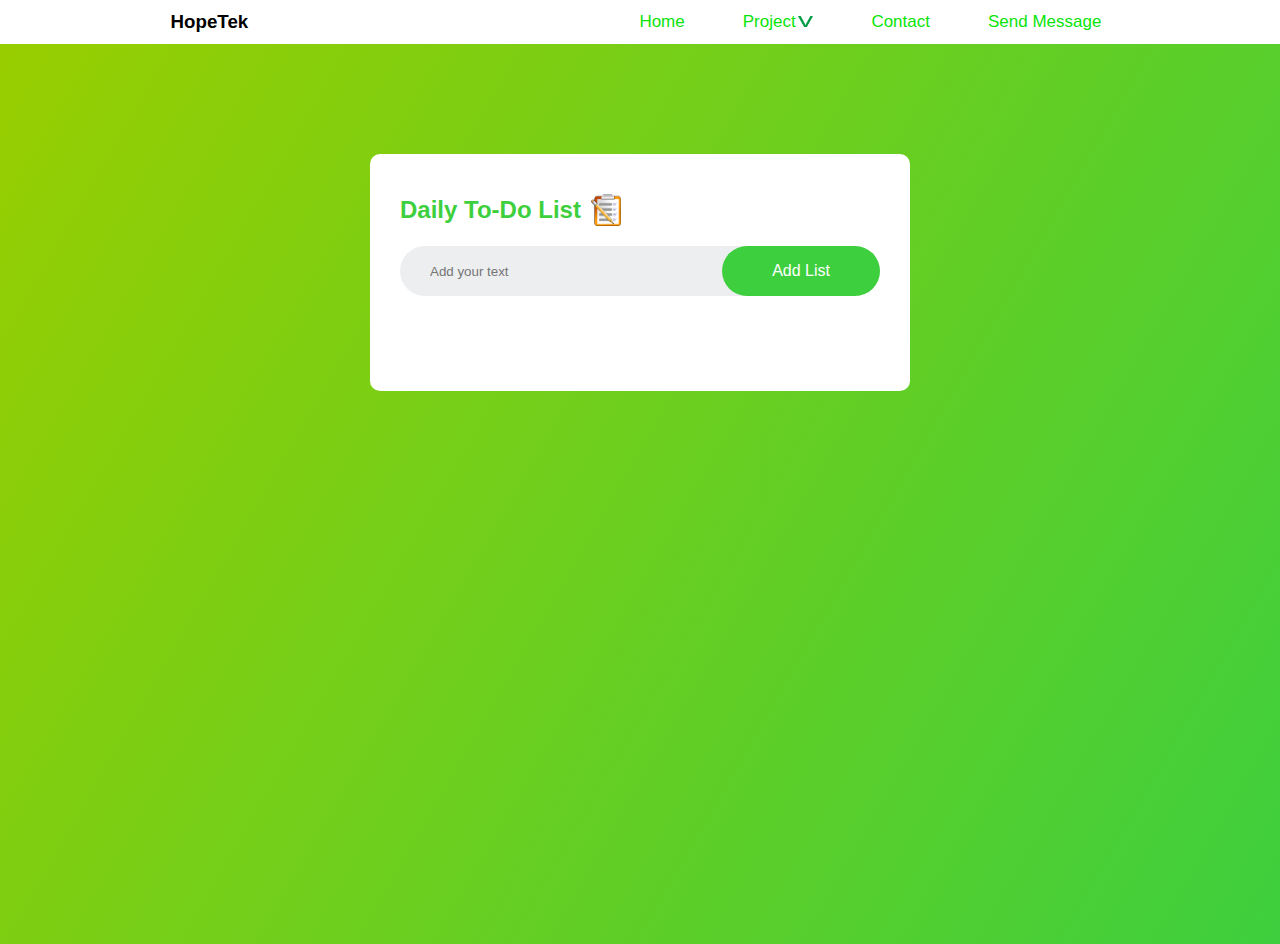
<file: index.html>
<!DOCTYPE html>
<html lang="en">
<head>
    <meta charset="UTF-8">
    <meta name="viewport" content="width=device-width, initial-scale=1.0">
    <title>Document</title>
    <link rel="stylesheet" href="./style.css">

</head>
<body>
    <nav>
        <div class="logo">
            <h3>HopeTek</h3>
        </div>
        <ul>
            <li><a href="">Home</a></li>
            <li>
                <a href="">project <img src="./Image/dropdown.png" alt=""></a>
                <ul class="dropdown" >
                    <li><a href="">Ecommerce</a></li>
                    <li><a href="">Ticketing</a></li>
                    <li><a href="">Landing</a></li>
                    <li><a href="">Watch</a></li>
                </ul>
            </li>
            <li><a href="">contact</a></li>
            <li><a href="">send message</a></li>

        </ul>
    </nav>



    <div class="container">
        <div class="todo-app">
            <!-- <h4 id="error"></h4> -->
            <h2> Daily To-Do List <img src="./Image/checklist-1295319_1280.webp" alt=""> </h2>
            <div class="row">
                <input type="text" id="input-box" placeholder="Add your text">
                <button id="btn">Add List</button>
            </div>
            <ul id="list-container">
                <!-- <li class="checked">Task 1</li>
                <li>Task 2</li>
                <li>Task 3</li> -->
            </ul>
        </div>
    </div>
</body>
<script src="./script.js"></script>
</html>
</file>
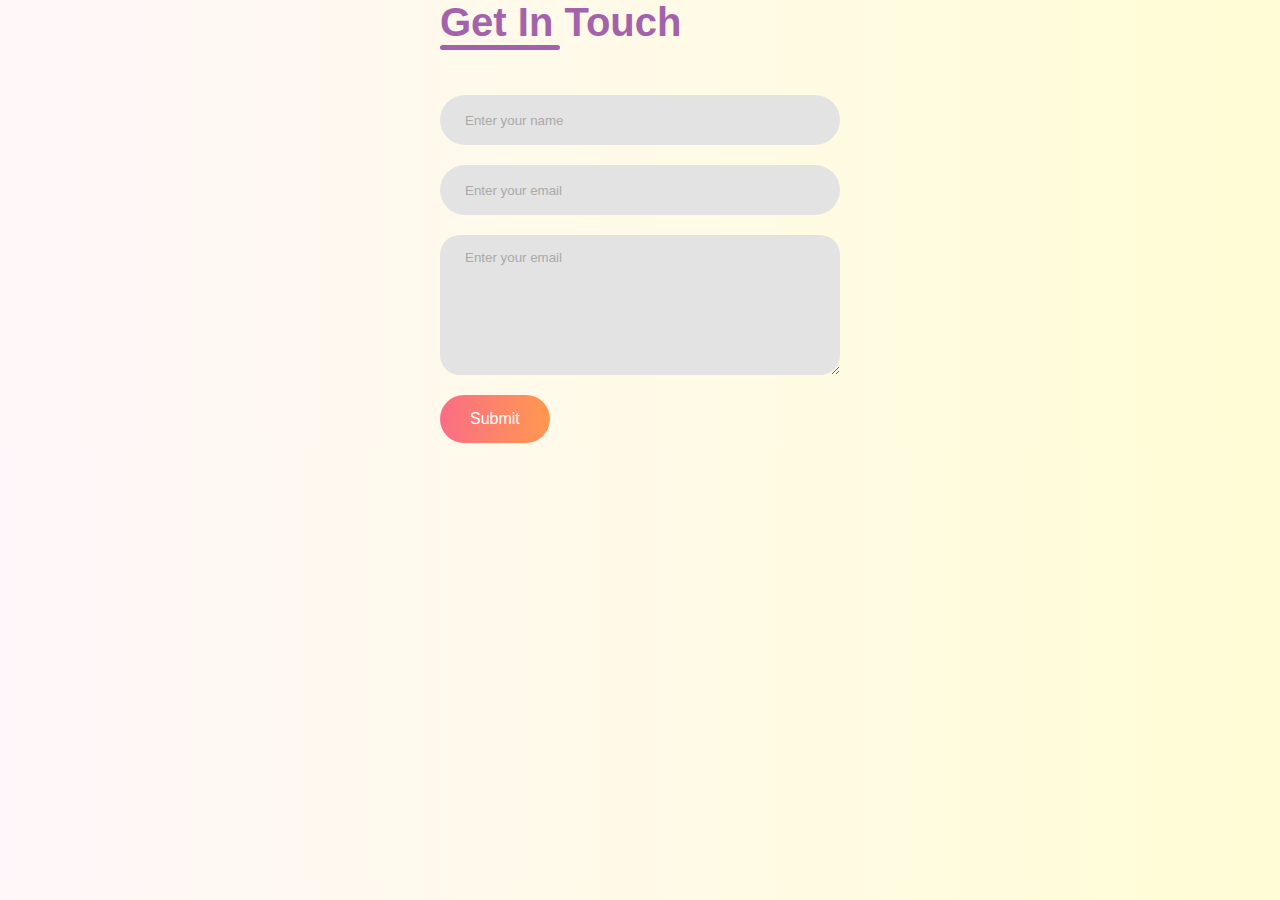
<file: contact.html>
<!DOCTYPE html>
<html lang="en">
<head>
    <meta charset="UTF-8">
    <meta name="viewport" content="width=device-width, initial-scale=1.0">
    <title>Document</title>
    <link rel="stylesheet" href="./contact.css">
</head>
<body>
    <div class="container">
        <form action="https://api.web3forms.com/submit" method="POST" class="form" id="form">
            <h2 class="tile">Get In Touch</h2>
            <hr>
            <input type="hidden" name="access_key" value="6dfef4b9-9414-4587-bcd4-f43486599629">
            <input type="text" name="name" placeholder="Enter your name" class="content-input" required>
            <input type="email" name="emil" placeholder="Enter your email" class="content-input" required>
            <textarea name="message" placeholder="Enter your email" required></textarea>
            <button type="submit" id="open-btn">Submit</button>
        </form>
    </div>

    <div class="popup" id="popup">
        <img src="./Image/checked.png" alt="">
        <h2>Thank You</h2>
        <p>Lorem ipsum dolor sit amet consectetur adipisicing elit. Rem, sed!</p>
        <button id="close-btn">Ok</button>
    </div>
</body>
<script>
    let openBtn = document.getElementById("open-btn");
    let closeBtn = document.getElementById("close-btn")
    let popup = document.getElementById("popup")
    let form = document.getElementById("form")

    openBtn.addEventListener("click", function(){
        popup.classList.add("open-btn")
        form.style.display="none"
    })
    closeBtn.addEventListener("click", function(){
        popup.classList.remove("open-btn")
    })



</script>
</html>
</file>
<file: style.css>
*{
    margin: 0;
    padding: 0;
    font-family: 'Segoe UI', Tahoma, Geneva, Verdana, sans-serif;
    box-sizing: border-box;
}
.container{
    width: 100%;
    min-height: 100vh;
    background: linear-gradient(120deg, #98CE00,  #3ecf3e);
    padding: 10px;
}
.todo-app{
    width: 100%;
    max-width: 540px;
    background-color: #fff;
    margin: 100px auto 20px;
    padding: 40px 30px 70px;
    border-radius: 10px;
}
.todo-app h2{
    color:  #3ecf3e;
    display: flex;
    align-items: center;
    margin-bottom: 20px;
}
.todo-app h2 img{
    width: 30px;
    margin-left: 10px;
}
.row{
    display: flex;
    align-items: center;
    justify-content: space-between;
    background: #edeef0;
    border-radius: 30px;
    padding-left: 20px;
    margin-bottom: 25px;
}
input{
    flex: 1;
    border: none;
    outline: none;
    background: transparent;
    padding: 10px;
    font-weight: 14px;
}
button{
    border: none;
    outline: none;
    padding: 16px 50px;
    background: #3ecf3e;
    color: #fff;
    font-size: 16px;
    cursor: pointer;
    border-radius: 40px;
}
button:hover{
    background: #0ae40a;
}
ul li{
    list-style: none;
    font-size: 17px;
    padding: 12px 8px 12px 50px;
    user-select: none;
    cursor: pointer;
    position: relative;
}
ul li::before{
    content: '';
    position: absolute;
    height: 28px;
    width: 28px;
    border-radius: 50%;
    background-image: url(./Image/unchecked-10.png);
    background-size: cover;
    background-position: center;
    top: 12px;
    left: 8px;
}
ul li.checked{
    color: #555;
    text-decoration: line-through;
}
ul li.checked::before{
    background-image: url(./Image/checked.png);
}
ul li span{
    position: absolute;
    right: 0;
    top: 5px;
    width: 40px;
    height: 40px;
    font-size: 22px;
    color: #555;
    line-height: 40px;
    text-align: center;
    border-radius: 50%;
}
ul li span:hover{
    background: #edeef0;

}

#error{
    color: red;
    font-size: 12px;

}
@media only screen and (min-device-width: 320px) and (max-device-height: 640px) {
    button{

        margin-left: 50px;
    }
}


/* nav  */
nav {
    display: flex;
    justify-content: space-around;
    align-items: center;
    background-color: transparent;
    text-transform: capitalize;
}
nav ul{
    display: flex;
    justify-content: center;
    align-items: center;
}
nav ul li img{
    width: 15px;
    margin-left: -2px;
}
nav ul li a{
    text-decoration: none;
    color: #0ae40a;
    display: block;
    
}
nav ul li::before{
    display: none;
}
nav ul li .dropdown li{
    display: block;
    /* margin: 100px; */
    /* position: relative; */
}
nav ul li ul.dropdown li a{
    color: #fff;
    margin-left: -40px;
    width: 100%;
    transition: 0.5s;
    display: block;
}
nav ul li ul.dropdown li a:hover{
    border-bottom: 1px solid #fff;

}
nav ul li ul.dropdown{
    width: 100%;
    background-color: #0ae40a;
    position: absolute;
    z-index: 999;
    display: none;
}
nav ul li:hover ul.dropdown{
    display: block;
}
</file>
<file: contact.css>
*{
    margin: 0;
    padding: 0;
    font-family: 'Segoe UI', Tahoma, Geneva, Verdana, sans-serif;
    box-sizing: border-box;
}
body{
    background: linear-gradient(270deg, #fffdd5, #fff7f9);
}
.container{
    display: flex;
    justify-content: center;
    align-items: center;
}
.form{
    display: flex;
    flex-direction: column;
    align-items: start;
    gap: 20px;
}
.form h2{
    font-weight: 600;
    color: #a363aa;
    font-size: 40px;
    margin-bottom: -20px;
}
.form hr{
    border: none;
    width: 120px;
    height: 5px;
    background-color: #a363aa;
    border-radius: 10px;
    margin-bottom: 25px;
}
.content-input{
    background-color: #e4e3e3;
    width: 400px;
    height: 50px;
    border: none;
    outline: none;
    padding-left: 25px;
    font-weight: 500;
    /* color: #6660; */
    border-radius: 50px;
}
textarea{
    background-color: #e4e3e3;
    width: 400px;
    height: 50px;
    border: none;
    outline: none;
    padding-left: 25px;
    font-weight: 500;
    /* color: #6660; */
    border-radius: 50px;
    height: 140px;
    padding-top: 15px;
    border-radius: 20px;
}
.content-input:focus, textarea:focus{
    border: 2px solid #ff994f;
}
.content-input::placeholder, textarea::placeholder{
    color: #a9a9a9;
}
.form button{
    padding: 15px 30px;
    font-size: 16px;
    color: #fff;
    border: none;
    border-radius: 50px;
    background: linear-gradient(270deg, #ff994f, #fa6d86);
    cursor: pointer;
}




.popup{
    width: 400px;
    text-align: center;
    background-color: #fff;
    padding: 30px;
    transform: translate(-50%, -50%) scale(0.1);
    text-align: center;
    border-radius: 10px;
    position: absolute;
    top: 0%;
    left: 50%;
    visibility: hidden;
    transition: 0.4s top 0.2s;
    /* display: none; */
}
.open-btn{
    /* display: block; */
    visibility: visible;
    transform: translate(-50%, -50%) scale(1);
    top: 50%;
}
.popup img{
    width: 100px;
    height: 100px;
    border-radius: 50%;
    margin-top: -50px;
}
.popup h2{
    font-size: 24px;
    font-weight: 500;
    margin: 20px 0;
}
.popup button{
    width: 100%;
    color: #fff;
    background-color: #08b408;
    font-size: 16px;
    font-weight: 500;
    padding: 10px 0;
    border: none;
    outline: none;
    margin-top: 30px;
    cursor: pointer;
}
.popup button:hover{
    background-color: #37b637; 
}
</file>
